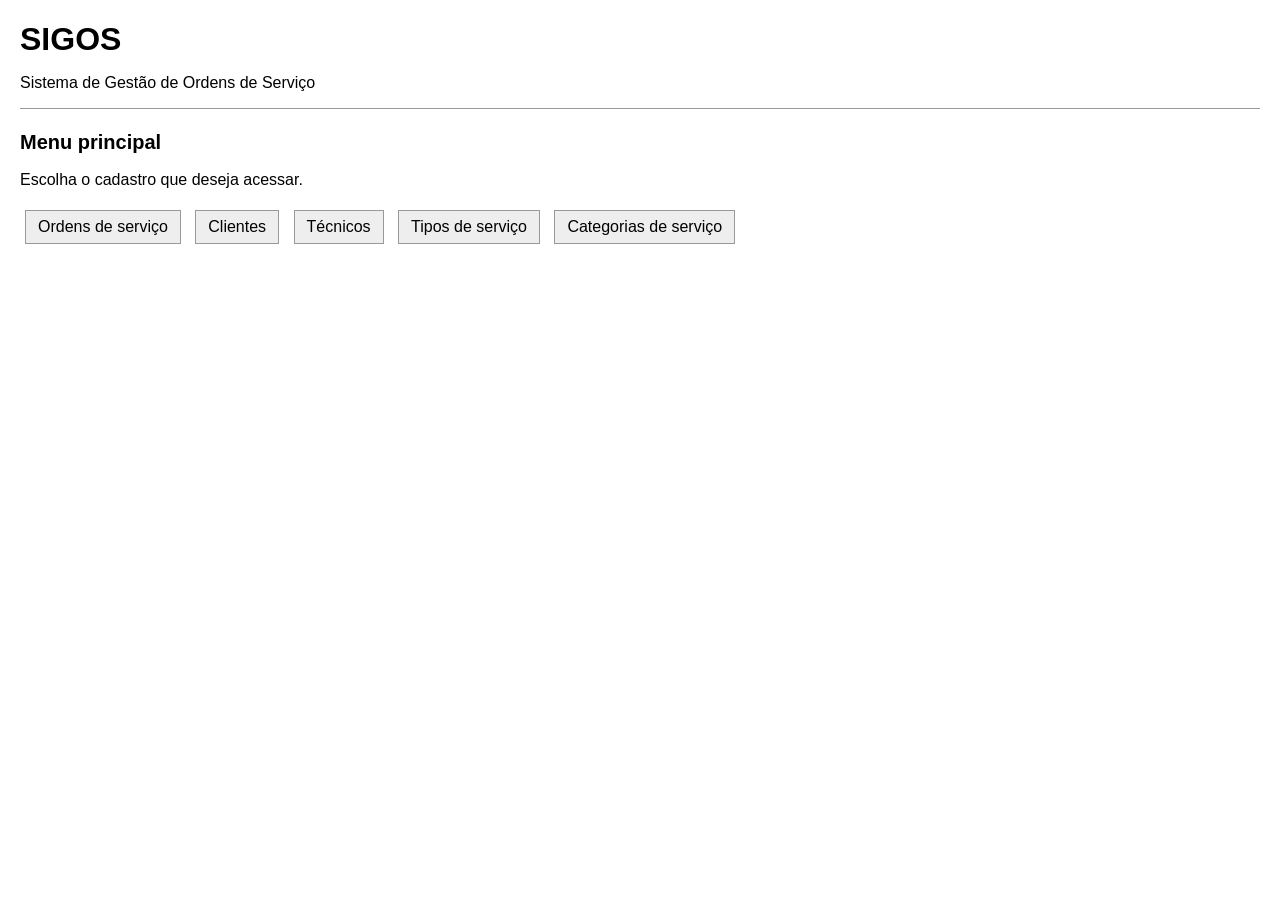
<file: Linguagem-de-Programação-2/src/main/resources/static/index.html>
<!DOCTYPE html>
<html lang="pt-BR">
<head>
    <meta charset="UTF-8">
    <meta name="viewport" content="width=device-width, initial-scale=1.0">
    <title>SIGOS - Menu</title>
    <link rel="stylesheet" href="style.css">
</head>
<body>
    <header><div class="conteudo"><h1>SIGOS</h1><p>Sistema de Gestão de Ordens de Serviço</p></div></header>
    <main>
        <section>
            <h2>Menu principal</h2>
            <p>Escolha o cadastro que deseja acessar.</p>
            <nav class="menu" aria-label="Cadastros">
                <a href="ordens.html">Ordens de serviço</a>
                <a href="clientes.html">Clientes</a>
                <a href="tecnicos.html">Técnicos</a>
                <a href="tipos-servico.html">Tipos de serviço</a>
                <a href="categorias.html">Categorias de serviço</a>
            </nav>
        </section>
    </main>
</body>
</html>
</file>
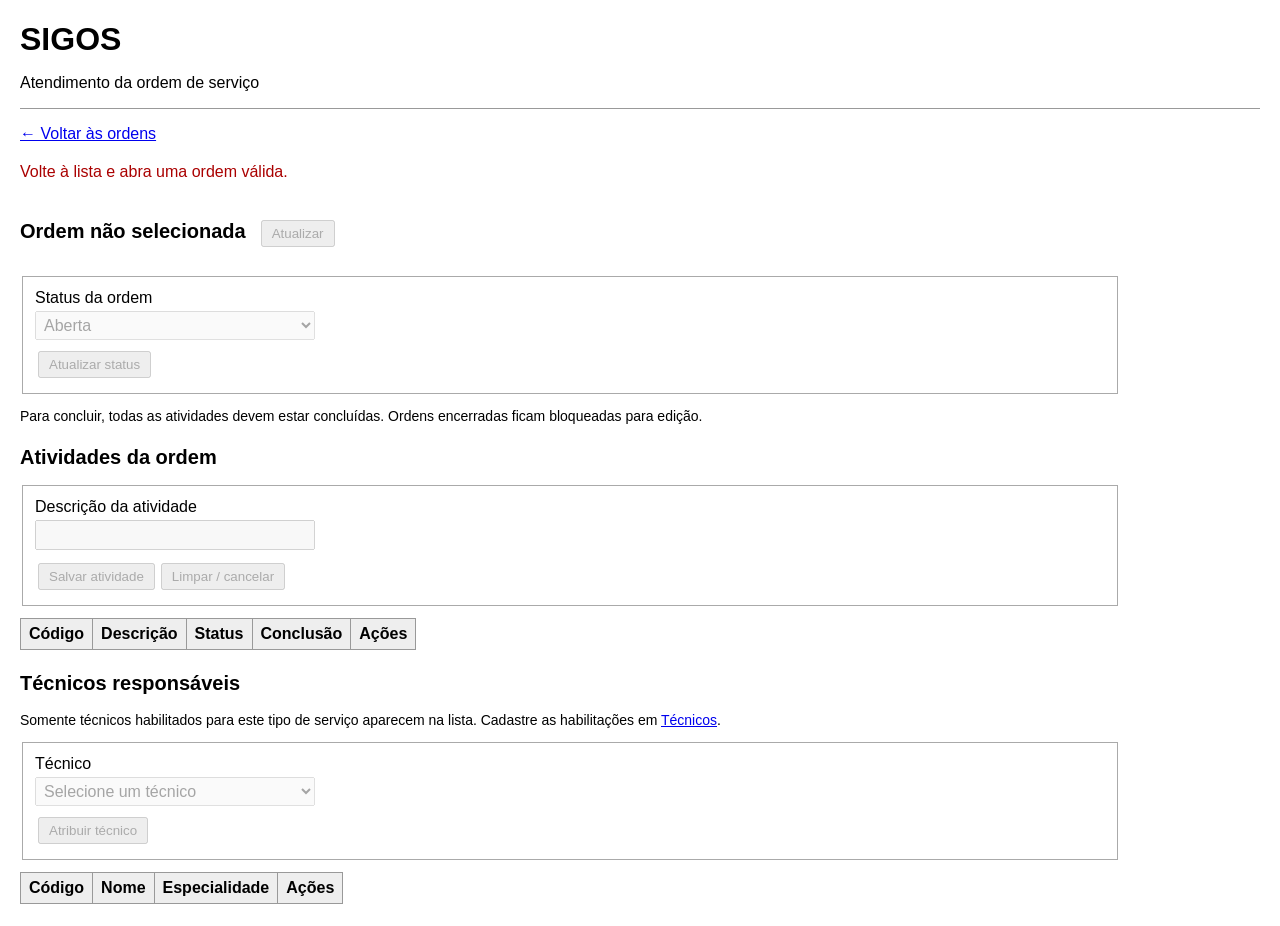
<file: Linguagem-de-Programação-2/src/main/resources/static/ordem.html>
<!DOCTYPE html>
<html lang="pt-BR">
<head>
    <meta charset="UTF-8"><meta name="viewport" content="width=device-width, initial-scale=1.0">
    <title>SIGOS - Detalhes da ordem</title><link rel="stylesheet" href="style.css">
    <script src="api.js" defer></script><script src="ordem.js" defer></script>
</head>
<body>
<header><div class="conteudo"><h1>SIGOS</h1><p>Atendimento da ordem de serviço</p></div></header>
<main>
    <a class="voltar" href="ordens.html">← Voltar às ordens</a>
    <p id="mensagem" role="status" aria-live="polite"></p>
    <section>
        <div class="lista-topo"><h2 id="titulo-ordem">Carregando ordem...</h2><button id="btn-atualizar" class="secundario">Atualizar</button></div>
        <p id="descricao-ordem"></p><p id="resumo-ordem"></p><p id="data-abertura" class="dica"></p>
        <form id="form-status"><fieldset id="campos-status" disabled>
            <label for="status-ordem">Status da ordem</label>
            <select id="status-ordem"><option value="ABERTA">Aberta</option><option value="EM_ANDAMENTO">Em andamento</option><option value="CONCLUIDA">Concluída</option><option value="CANCELADA">Cancelada</option></select>
            <div class="acoes"><button>Atualizar status</button></div>
        </fieldset></form>
        <p class="dica">Para concluir, todas as atividades devem estar concluídas. Ordens encerradas ficam bloqueadas para edição.</p>
    </section>
    <section>
        <h2>Atividades da ordem</h2>
        <form id="form-atividade"><fieldset id="campos-atividade" disabled>
            <div class="campos">
                <input type="hidden" id="codigo-atividade">
                <div><label for="descricao-atividade">Descrição da atividade</label><input id="descricao-atividade" required></div>
            </div>
            <div class="acoes"><button>Salvar atividade</button><button id="btn-cancelar-atividade" type="button" class="secundario">Limpar / cancelar</button></div>
        </fieldset></form>
        <div class="rolagem"><table><thead><tr><th>Código</th><th>Descrição</th><th>Status</th><th>Conclusão</th><th>Ações</th></tr></thead><tbody id="lista-atividades"></tbody></table></div>
    </section>
    <section>
        <h2>Técnicos responsáveis</h2>
        <p class="dica">Somente técnicos habilitados para este tipo de serviço aparecem na lista. Cadastre as habilitações em <a href="tecnicos.html">Técnicos</a>.</p>
        <form id="form-tecnico"><fieldset id="campos-tecnico" disabled>
            <label for="tecnico">Técnico</label><select id="tecnico" required><option value="">Selecione um técnico</option></select>
            <div class="acoes"><button>Atribuir técnico</button></div>
        </fieldset></form>
        <div class="rolagem"><table><thead><tr><th>Código</th><th>Nome</th><th>Especialidade</th><th>Ações</th></tr></thead><tbody id="lista-tecnicos"></tbody></table></div>
    </section>
</main>
</body>
</html>
</file>
<file: Linguagem-de-Programação-2/src/main/resources/static/style.css>
body { font-family: Arial, sans-serif; margin: 20px; color: black; background: white; }
header { border-bottom: 1px solid #999; margin-bottom: 16px; }
header h1 { margin-bottom: 5px; }
main { max-width: 1100px; }
section { margin: 22px 0; }
h2 { font-size: 20px; }
.voltar { display: inline-block; margin-bottom: 8px; }
.menu a { display: inline-block; padding: 7px 12px; margin: 5px; border: 1px solid #999; color: black; background: #eee; text-decoration: none; }
fieldset { border: 1px solid #aaa; padding: 12px; min-width: 0; }
.campos > div { margin-bottom: 10px; }
label { display: block; margin-bottom: 4px; }
input:not([type="hidden"]), select, textarea { width: 280px; max-width: 100%; box-sizing: border-box; padding: 4px; font: inherit; }
textarea { height: 60px; resize: vertical; }
button { padding: 4px 9px; margin: 3px; cursor: pointer; }
button:disabled { cursor: default; }
.acoes { margin-top: 8px; }
.lista-topo { margin-bottom: 10px; }
.lista-topo h2 { display: inline-block; margin-right: 12px; }
.rolagem { overflow-x: auto; }
table { border-collapse: collapse; margin-top: 12px; }
th, td { border: 1px solid #999; padding: 6px 8px; text-align: left; }
th { background: #eee; }
td select { width: 160px; }
#mensagem { margin: 12px 0; }
#mensagem:empty { display: none; }
#mensagem.erro { color: #a00; }
#mensagem.sucesso { color: #176324; }
.dica { font-size: 14px; }
</file>
